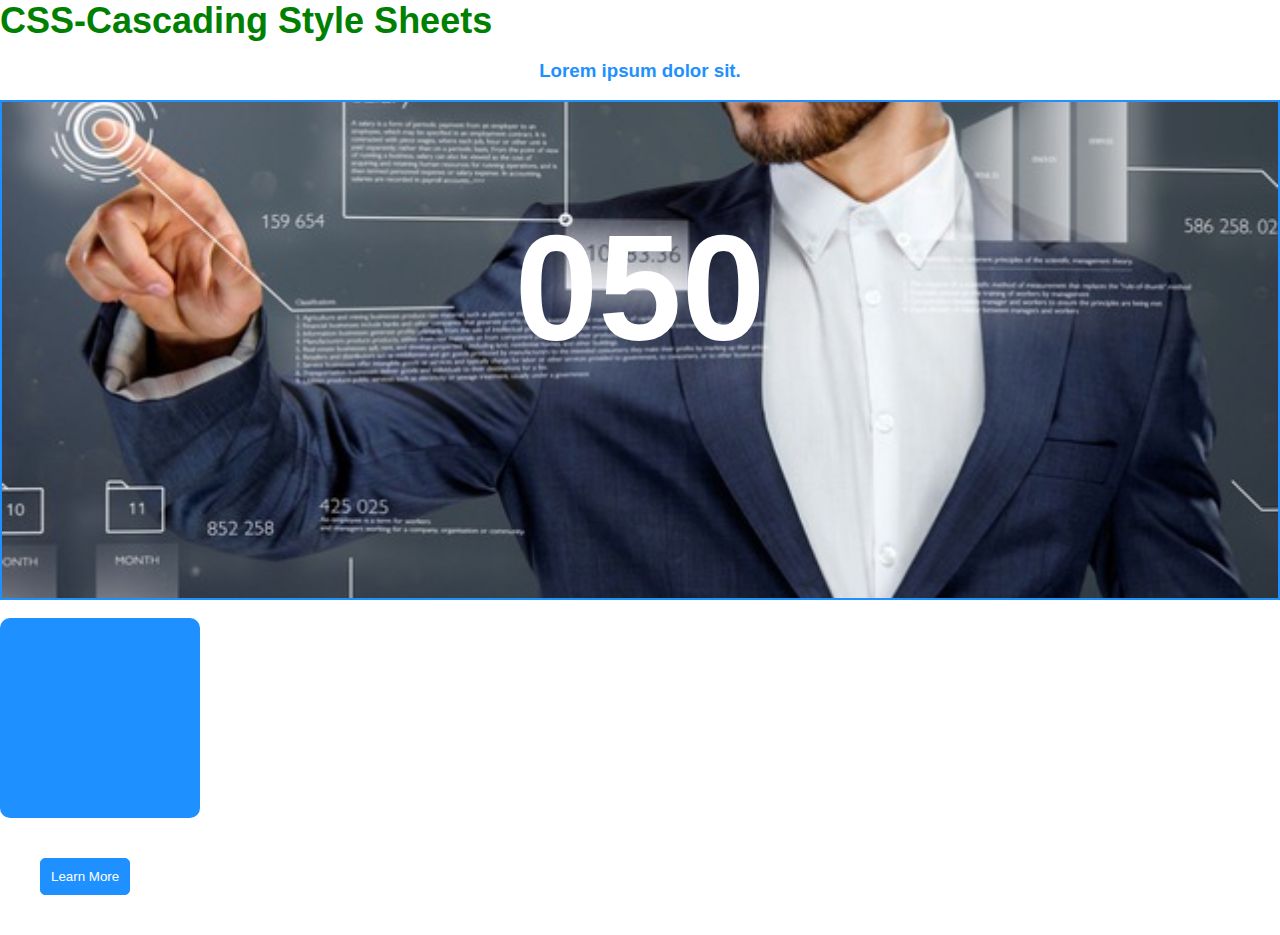
<file: index.html>
<!DOCTYPE html>
<html lang="en">
  <head>
    <meta charset="UTF-8" />
    <meta http-equiv="X-UA-Compatible" content="IE=edge" />
    <meta name="viewport" content="width=device-width, initial-scale=1.0" />
    <link rel="stylesheet" href="./style.css" />
    <title>index</title>
  </head>
  <body>
    <h2 class="title">CSS-Cascading Style Sheets</h2>
    <br />

    <h3  id="matn" class="text">Lorem ipsum dolor sit.</h3>
    <br />

    <div class="banner">
      <h1>050</h1>
    </div>
    <br />
    <div class="box"></div>

    <button class="btn">Learn More</button>
  </body>
</html>
</file>
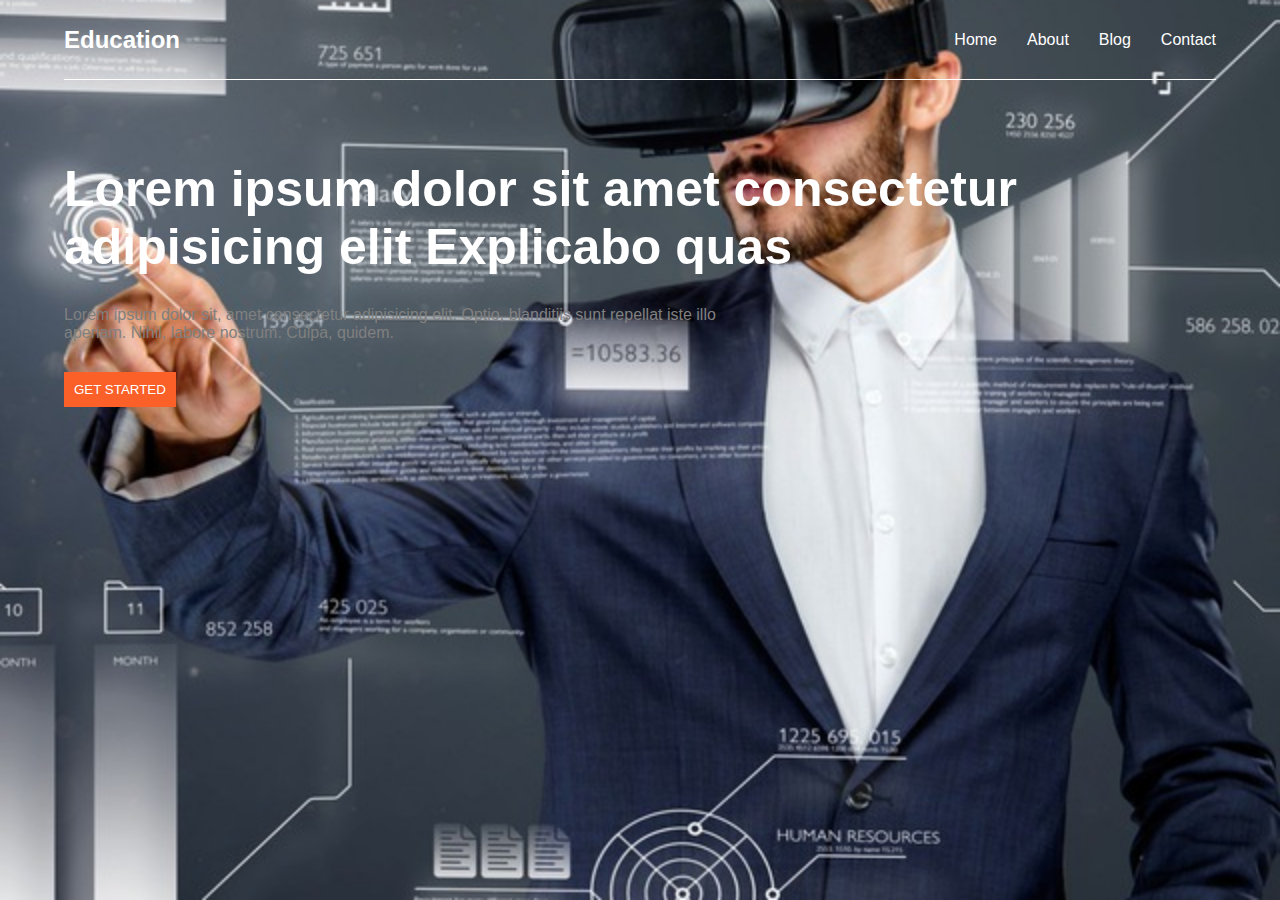
<file: amaliyot.html>
<!DOCTYPE html>
<html lang="en">
<head>
    <meta charset="UTF-8">
    <meta http-equiv="X-UA-Compatible" content="IE=edge">
    <meta name="viewport" content="width=device-width, initial-scale=1.0">
    <link rel="stylesheet" href="./amaliyot.css">
    <title>Amaliyot</title>
</head>
<body>
    <div class="banner">
        <div class="navbar">
            <h2 class="logo">Education</h2>
            <ul class="collection">
                <li class="item">Home</li>
                <li class="item">About</li>
                <li class="item">Blog</li>
                <li class="item">Contact</li>
            </ul>
        </div>
        <h1 class="title">Lorem ipsum dolor sit amet consectetur adipisicing elit Explicabo quas</h1>
        <p class="desc">Lorem ipsum dolor sit, amet consectetur adipisicing elit. Optio, blanditiis sunt repellat  iste illo <br> aperiam. Nihil, labore nostrum. Culpa, quidem.</p>

        <button class="btn">GET STARTED</button>

    </div>
</body>
</html>
</file>
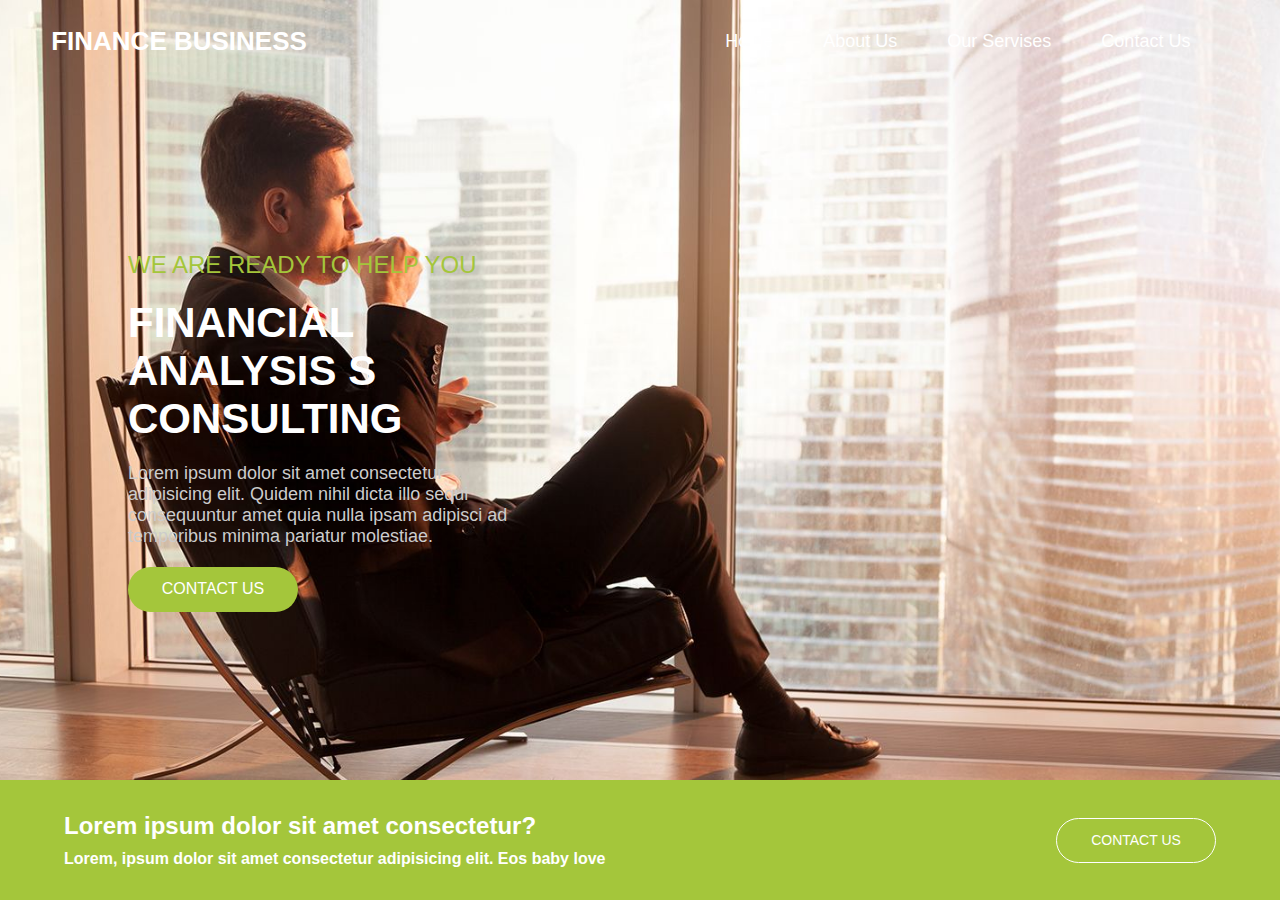
<file: homework.html>
<!DOCTYPE html>
<html lang="en">
  <head>
    <meta charset="UTF-8" />
    <meta http-equiv="X-UA-Compatible" content="IE=edge" />
    <meta name="viewport" content="width=device-width, initial-scale=1.0" />
    <link rel="stylesheet" href="./homework.css" />
    <title>Homework</title>
  </head>
  <body>
    <div class="banner">
      <div class="navbar">
        <h3 class="logo">FINANCE BUSINESS</h3>
        <ul class="collection">
          <li class="item">Home</li>
          <li class="item">About Us</li>
          <li class="item">Our Servises</li>
          <li class="item">Contact Us</li>
        </ul>
      </div>

      <div class="paragraf">
        <p>WE ARE READY TO HELP YOU</p>
        <h1>FINANCIAL ANALYSIS S CONSULTING</h1>
        <p>Lorem ipsum dolor sit amet consectetur adipisicing elit. Quidem nihil dicta illo sequi consequuntur amet quia nulla ipsam adipisci ad temporibus minima pariatur molestiae.</p>
        <button>CONTACT US</button>
      </div>
      
      <div class="tashqari">
        <div class="btr">
          <h3>Lorem ipsum dolor sit amet consectetur?</h3>
          <h6>
            Lorem, ipsum dolor sit amet consectetur adipisicing elit. Eos baby
            love
          </h6>
        </div>
        <button class="bts">CONTACT US</button>
      </div>
    </div>
  </body>
</html>
</file>
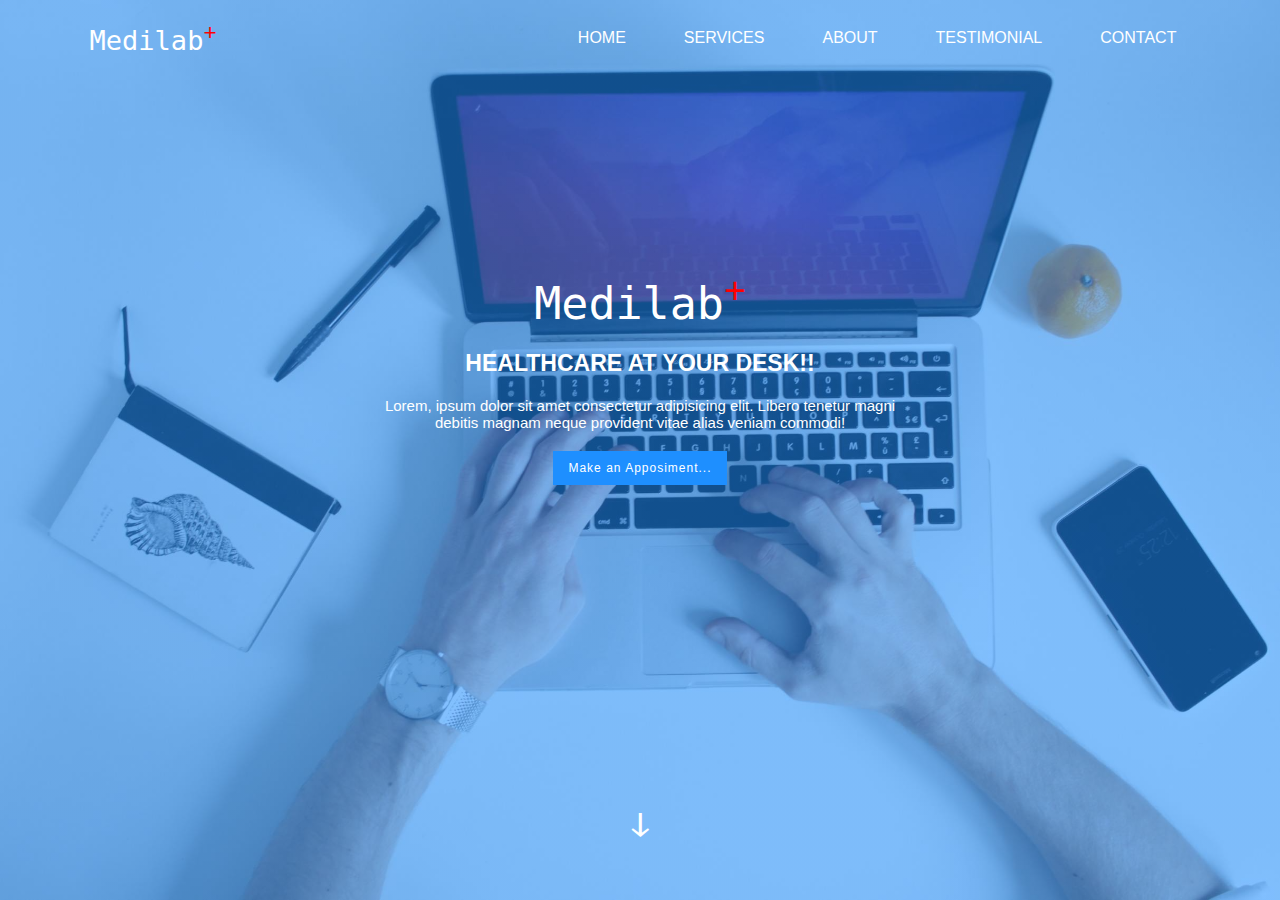
<file: pluse.html>
<!DOCTYPE html>
<html lang="en">
<head>
    <meta charset="UTF-8">
    <meta http-equiv="X-UA-Compatible" content="IE=edge">
    <meta name="viewport" content="width=device-width, initial-scale=1.0">
    <link rel="stylesheet" href="./pluse.css">
    <title>pluse</title>
</head>
<body>
    <div class="banner">
        <div class="navbar">
            <p>Medilab<sup>+</sup></p>
                <ul>
                    <li>HOME</li>
                    <li>SERVICES</li>
                    <li>ABOUT</li>
                    <li>TESTIMONIAL</li>
                    <li>CONTACT</li>
                </ul>
        </div>
        <div class="home">
            <p>Medilab<sup>+</sup></p>
            <p>HEALTHCARE AT YOUR DESK!!</p>
            <P>Lorem, ipsum dolor sit amet consectetur adipisicing elit. Libero tenetur magni debitis magnam neque provident vitae alias veniam commodi!</P>


            <button>Make an Apposiment...</button>
        </div>
        <p class="chuchmal">ↆ</p>
    </div>
</body>
</html>
</file>
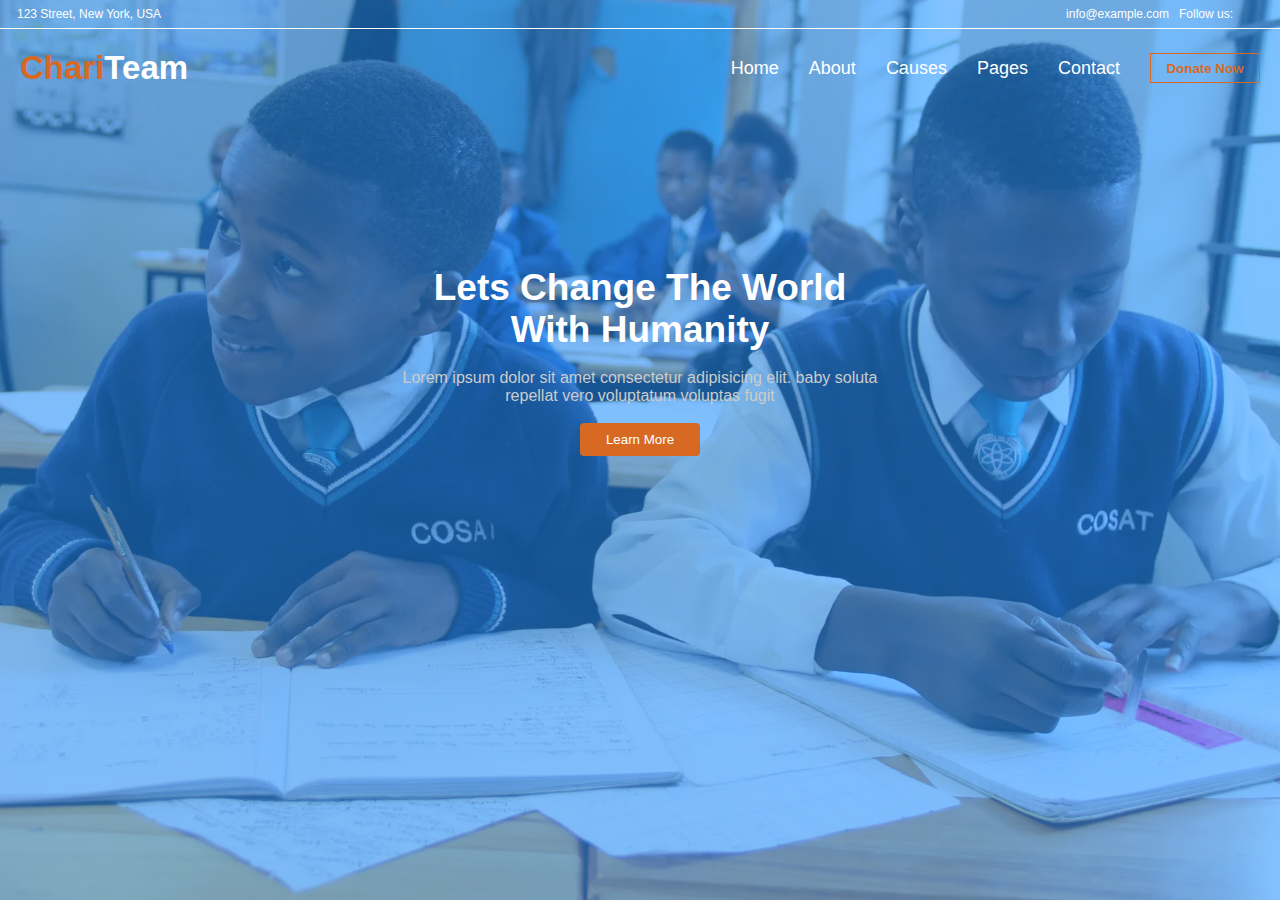
<file: pluse2.html>
<!DOCTYPE html>
<html lang="en">
<head>
    <meta charset="UTF-8">
    <meta http-equiv="X-UA-Compatible" content="IE=edge">
    <meta name="viewport" content="width=device-width, initial-scale=1.0">
    <link rel="stylesheet" href="https://cdnjs.cloudflare.com/ajax/libs/font-awesome/6.4.0/css/all.min.css" integrity="sha512-iecdLmaskl7CVkqkXNQ/ZH/XLlvWZOJyj7Yy7tcenmpD1ypASozpmT/E0iPtmFIB46ZmdtAc9eNBvH0H/ZpiBw==" crossorigin="anonymous" referrerpolicy="no-referrer" />
    <link rel="stylesheet" href="./pluse2.css">
    <title>pluse2</title>
</head>
<body>
    <div class="ekran">
        <div class="teva">
            <a href="#"><i class="fa-solid fa-location-dot"></i></a>
            <p class="non">123 Street, New York, USA</p>
            <a href="#"><i class="fa-solid fa-envelope"></i></a>
            <p>info@example.com</p>
            <p>Follow us:</p>
            <a href="#"><i class="fa-brands fa-facebook"></i></a>
            <a href="#"><i class="fa-brands fa-twitter"></i></a>
            <a href="#"><i class="fa-brands fa-youtube"></i></a>
            <a href="#"><i class="fa-brands fa-instagram"></i></a>
        </div>
        <div class="ortasi">
            <h2>Chari<span>Team</span></h2>
            <ul>
                <li>Home</li>
                <li>About</li>
                <li>Causes</li>
                <li>Pages</li>
                <li>Contact</li>
                <button class="btn">Donate Now</button>
            </ul>
        </div>
        <div class="tekst">
            <h1>Lets Change The World<br/> With Humanity</h1>
            <br>
            <p>Lorem ipsum dolor sit amet consectetur adipisicing elit. baby soluta <br/>repellat vero voluptatum voluptas fugit</p>
            <br>
            <button class="btr">Learn More</button>
        </div>
    </div>
</body>
</html>
</file>
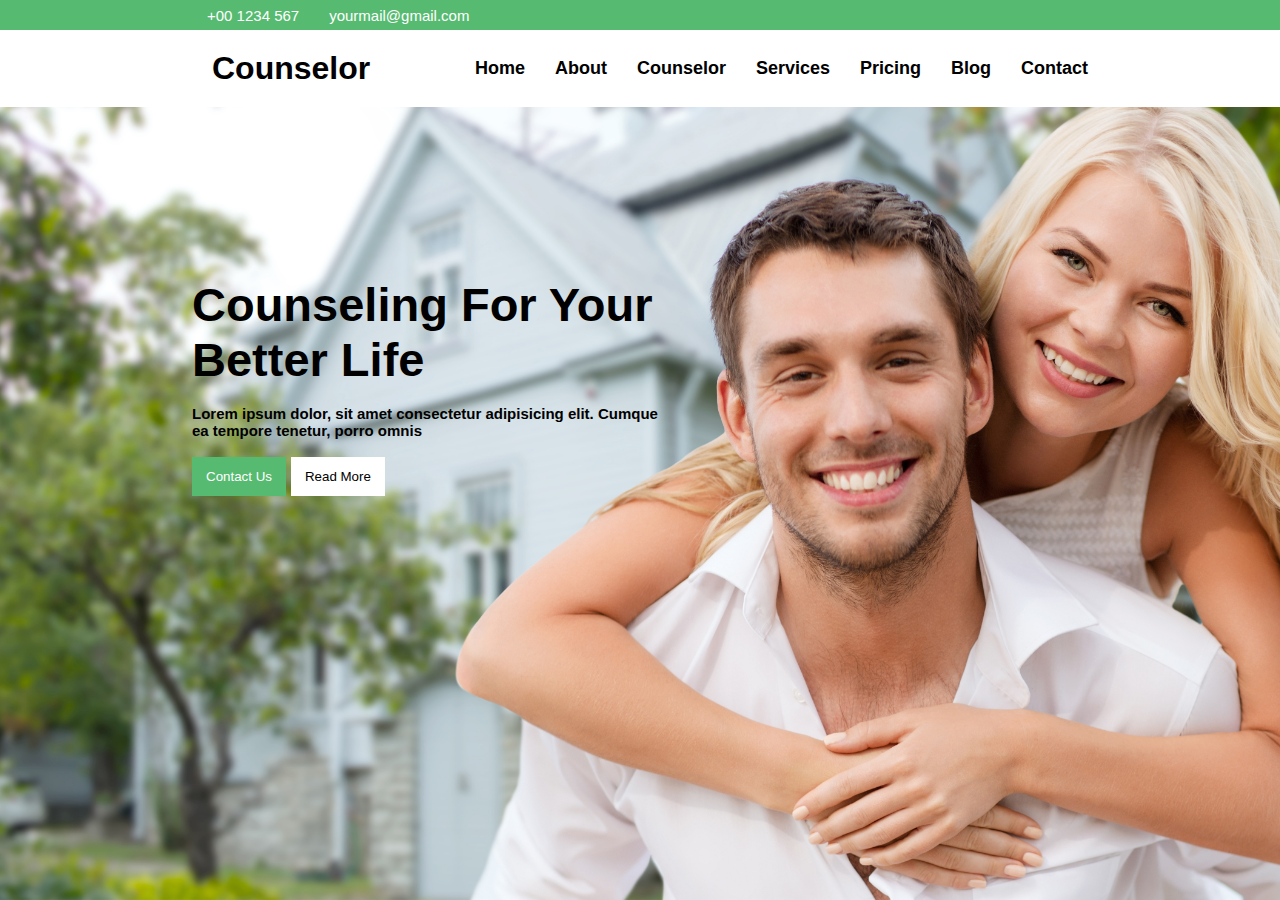
<file: pluse3.html>
<!DOCTYPE html>
<html lang="en">
  <head>
    <meta charset="UTF-8" />
    <meta http-equiv="X-UA-Compatible" content="IE=edge" />
    <meta name="viewport" content="width=device-width, initial-scale=1.0" />
    <link
      rel="stylesheet"
      href="https://cdnjs.cloudflare.com/ajax/libs/font-awesome/6.4.0/css/all.min.css"
      integrity="sha512-iecdLmaskl7CVkqkXNQ/ZH/XLlvWZOJyj7Yy7tcenmpD1ypASozpmT/E0iPtmFIB46ZmdtAc9eNBvH0H/ZpiBw=="
      crossorigin="anonymous"
      referrerpolicy="no-referrer"
    />
    <link rel="stylesheet" href="./pluse3.css" />
    <title>pluse3</title>
  </head>
  <body>
    <div class="ekran">
      <div class="tepa">
        <a href="#"><i class="fa-solid fa-phone"></i></a>
        <p>+00 1234 567</p>
        <a href="#"><i class="fa-brands fa-telegram"></i></a>
        <p class="sur">yourmail@gmail.com</p>
        <a href="#"><i class="fa-brands fa-facebook"></i></a
        ><a href="#"><i class="fa-brands fa-twitter"></i></a
        ><a href="#"><i class="fa-brands fa-instagram"></i></a
        ><a href="#"><i class="fa-brands fa-yahoo"></i></a>
      </div>
      <div class="orta">
        <h1>Counselor</h1>
        <ul>
          <li>Home</li>
          <li>About</li>
          <li>Counselor</li>
          <li>Services</li>
          <li>Pricing</li>
          <li>Blog</li>
          <li>Contact</li>
        </ul>
      </div>
      <div class="tagi">
        <h1>
          Counseling For Your<br />
          Better Life
        </h1>
        <br />
        <h6>
          Lorem ipsum dolor, sit amet consectetur adipisicing elit. Cumque
          <br />ea tempore tenetur, porro omnis
        </h6>
        <br>
        <div class="btn">
          <button>Contact Us</button>
          <button>Read More</button>
        </div>
      </div>
    </div>
  </body>
</html>
</file>
<file: style.css>
* {
  margin: 0;
  padding: 0;
  box-sizing: border-box;
  font-family: sans-serif;
}
.title {
  color: dodgerblue;
  transition: 0.5s;
}
.title:hover {
  color: green;
  font-size: 36px;
}
.box {
  width: 200px;
  height: 200px;
  background: dodgerblue;
  border-radius: 10px;
  /* davomiyligi */
  transition-duration: 1s;
  /* kechiktirish vaqti */
  transition-delay: 0s;
  cursor: pointer;
  /* hossasi */
  transition-property: all;
  /* holati */
  transition-timing-function: linear;
}
.box:hover {
  margin-left: 100px;
  background: green;
  border-radius: 50%;
}
.btn {
  margin: 40px;
  padding: 10px;
  background: dodgerblue;
  color: white;
  border: 1px solid dodgerblue;
  /*  qisqartmasi short hand */
  /* duration->timing->delay->property */
  transition: 0.5s linear 0.3s all;
  border-radius: 5px;
}
.btn:hover {
  background: white;
  color: dodgerblue;
  border-radius: 20px;
  cursor: pointer;
}
.banner{
    width: 100%;
    height: 500px;
    border: 2px solid dodgerblue;
    background-image: url(./photo_2018-12-28_05-01-29.jpg);
    background-repeat: no-repeat;
    background-position: center;
    background-size: cover;
}
.banner>h1{
    text-align: center;
    padding-top:100px ;
    color: white;
    font-size: 150px;
}



h3{
    text-align: center;
    color: dodgerblue !important;
    color: red;
}
.text{
    color: gold;
}
#matn{
    color: green;
}
</file>
<file: amaliyot.css>
* {
  margin: 0;
  padding: 0;
  box-sizing: border-box;
  font-family: sans-serif;
}
.banner {
  width: 100%;
  height: 100vh;
  /* qisqartirilgani */
  /* img ->no repeat-> repeat-> position-> size */
  background: url(./photo_2018-12-28_05-01-29.jpg) no-repeat repeat center/cover;
}
.navbar{
    width: 90%;
    height: 80px;
    margin: auto;
    border-bottom: 1px solid white;
    display: flex;
    align-items: center;
}
.logo{
    color: white;
    flex: 1;
}
.collection{
    display: flex;
    gap: 30px;    
}
.item{
    list-style: none;
    color: white;
}
.title{
    color: white;
    margin-top: 80px;
    margin-left: 5%;
    font-size: 50px;    
}

.desc{
    margin-top: 30px;
    margin-left: 5%;
    color: gray;
}
.btn{
    margin-top: 30px;
    margin-left: 5%;
    padding: 10px;
    background: #fa6028;
    color: white;
    border: none;
    cursor: pointer;
}
.btn:hover{
    background: white;
    color: #fa6028;
    border: 1px solid #fa6028;
}
</file>
<file: homework.css>
* {
  margin: 0;
  padding: 0;
  box-sizing: border-box;
  font-family: sans-serif;
}
.banner {
  width: 100%;
  height: 100vh;
  display: flex;
  flex-direction: column;
  justify-content: space-between;
  background: url(./1673658991_pro-dachnikov-com-p-parni-sidya-v-kresle-foto-108.jpg)
    no-repeat repeat center/cover;
}
.navbar {
  width: 100%;
  padding: 2% 7% 2% 4%;
  display: flex;
  align-items: center;
}
.logo {
  font-size: 26px;
  color: white;
  flex: 1;
}
.collection {
  display: flex;
  gap: 50px;
}

.collection>li{
    font-size: 18px;
}

.item {
  list-style-type: none;
  color: white;
}
.item:hover {
  color: #a4c63b;
  border-bottom: 1px solid #a4c63b;
}

.paragraf {
  display: flex;
  flex-direction: column;
  padding: 0 60% 0 10%;
  gap: 20px;
}

.paragraf > :first-child {
  color: #a4c63b;
  font-size: 24px;
}
.paragraf > h1 {
  font-size: 42px;
  color: white;
}

.paragraf > :nth-child(3) {
  font-size: 18px;
  color: #ccc;
}

.paragraf > button {
  width: 170px;
  height: 45px;
  border: none;
  border-radius: 40px;
  background: #a4c63b;
  color: #fff;
  font-size: 16px;
}

.desc {
  color: #ccc;
  font-size: 16px;
}
.btn {
  background: #a4c63b;
  width: 115px;
  height: 30px;
  color: white;
  border: none;
  cursor: pointer;
  border-radius: 20px;
}
.tashqari {
  width: 100%;
  background: #a4c63b;
  padding: 2.5% 5%;
  display: flex;
  align-items: center;
  justify-content: space-between;
}

.btr {
  display: flex;
  flex-direction: column;
  gap: 10px;
}

.btr > h3 {
  font-size: 24px;
  color: white;
}
.btr > h6 {
  font-size: 16px;
  color: white;
  flex: 1;
}
.bts {
  background: #a4c63b;
  width: 160px;
  height: 45px;
  color: white;
  border: 1px solid white;
  cursor: pointer;
  border-radius: 40px;
  font-size: 14px;
}
</file>
<file: pluse.css>
* {
  margin: 0;
  padding: 0;
  box-sizing: border-box;
  font-family: sans-serif;
}
.banner {
  width: 100%;
  height: 100vh;
  display: flex;
  align-items: center;
  flex-direction: column;
  background-image: linear-gradient(#1e8fff8d, #1e8fff8d),
    url(./f86112f5a09ea97f6830059ff5d919ca.jpeg);
  background-repeat: no-repeat;
  background-size: cover;
}
.navbar {
  width: 100%;
  display: flex;
  align-items: center;
  padding: 1% 7%;
}
.navbar > p {
  color: white;
  font-size: 27px;
  flex: 1;
  font-family: monospace;
}
.navbar > p > sup {
  color: red;
  font-size: 34rpx;
}
.navbar > ul {
  display: flex;
  align-items: center;
  gap: 30px;
  list-style: none;
}
.navbar > ul > li {
  color: white;
  font-size: 16px;
  padding: 16px 14px;
}
.navbar > ul > li:hover {
  background: #1e8fff8d;
}
.home{
    width: 100%;
    height: 67vh;
    display: flex;
    flex-direction: column;
    align-items: center;
    justify-content: center;
    gap: 20px;
    color: white;
    padding: 0% 30%;
}
.home>:nth-child(1){
    font-size: 45px;
    font-family: monospace;
}
.home>:nth-child(1)>sup{
    color: red;
}
.home>:nth-child(2){
    font-size: 23px;
    font-weight: 900;
}
.home>:nth-child(3){
    font-size: 15px;
    text-align: center;
}
.home>button{
    padding: 10px 15px;
    background: #1e8fff;
    border: none;
    color: white;
    font-size: 12px;
    letter-spacing: 1px;
}
.chuchmal{
    color: white;
    font-size: 35px;
    margin-top: 125px;
}
</file>
<file: pluse2.css>
* {
  margin: 0;
  padding: 0;
  box-sizing: border-box;
  font-family: sans-serif;
}
.ekran {
  width: 100%;
  height: 100vh;
  background-image: linear-gradient(#1e8fff8d, #1e8fff8d), url(./IMG_4297.webp);
  background-repeat: no-repeat;
  background-size: cover;
}
.teva {
  width: 100%;
  padding: 7px;
  display: flex;
  gap: 10px;
  border-bottom: 1px solid white;
}
.teva > a {
  color: white;
  font-size: 12px;
}
.teva > p {
  color: white;
  font-size: 12px;
}
.non {
  flex: 1;
}
.ortasi {
  width: 100%;
  display: flex;
  align-items: center;
  padding: 20px;
}
.ortasi > ul {
  display: flex;
  align-items: center;
  gap: 30px;
  list-style: none;
}

.ortasi > ul > li {
  color: white;
  font-size: 18px;
  font-weight: 500;
}
.ortasi>ul>li:hover{
    color: #d86923;
}
.ortasi > h2 {
  color: #d86923;
  flex: 1;
  font-size: 33px;
}
.ortasi > h2 > span {
  color: white;
}
.btn{
    width: 110px;
    height: 30px;
    color: #d86923;
    background: none;
    border: 1px solid #d86923;
    font-weight: 600;
}
.tekst{
    width: 100%;
    display: flex;
    align-items: center;
    justify-content: center;
    text-align: center;
    flex-direction: column;
}
.tekst>h1{
    color: white;
    gap: 20px;
    padding-top: 160px;
    font-size: 37px;
}
.tekst>p{
    color: #ccc;
}
.btr{
    width: 120px;
    height: 33px;
    background: #d86923;
    color: white;
    border: none;
    border-radius: 4px;
}
</file>
<file: pluse3.css>
* {
  margin: 0;
  padding: 0;
  box-sizing: border-box;
  font-family: sans-serif;
}
.ekran {
  width: 100%;
  min-height: 100vh;
  display: flex;
  background: url(./Dollarphotoclub_76998313.jpg) no-repeat repeat center/cover;
  flex-direction: column;
}
.tepa {
  padding: 0% 15%;
  width: 100%;
  height: 30px;
  display: flex;
  background: #57ba71;
  font-size: 15px;
  color: white;
  gap: 15px;
}
.tepa > a {
  color: white;
  margin-top: 7px;
  
}
.tepa>p{
    margin-top: 7px;
}
.sur{
    flex: 1;
}
.orta{
    padding: 0% 15%;
    width: 100%;
    background: white;
    display: flex;
    align-items: center;
}
.orta>h1{
    padding: 20px;
    flex: 1;
}
.orta>ul{
    display: flex;
    align-items: center;
    gap: 30px;
}
.orta>ul>li{
    color: black;
    list-style: none;
    font-size: 18px;
    font-weight: 700;
}
.orta>ul>li:hover{
    color: #57ba71;
}
.tagi{
    width: 100%;
    padding: 0% 15%;
    margin-top: 170px;
    flex-direction: column;
}
.tagi>h1{
    font-size: 47px;
}
.tagi>h6{
    font-size: 15px;
}
.btn{
    display: flex;
    align-items: center;
}
.btn>:nth-child(1){
    padding: 12px 14px;
    background: #57ba71;
    color: white;
    border: none;
}
.btn>:nth-child(2){
    padding: 12px 14px;
    background: white;
    color: black;
    border: none;
    margin-left: 5px;
}
</file>
